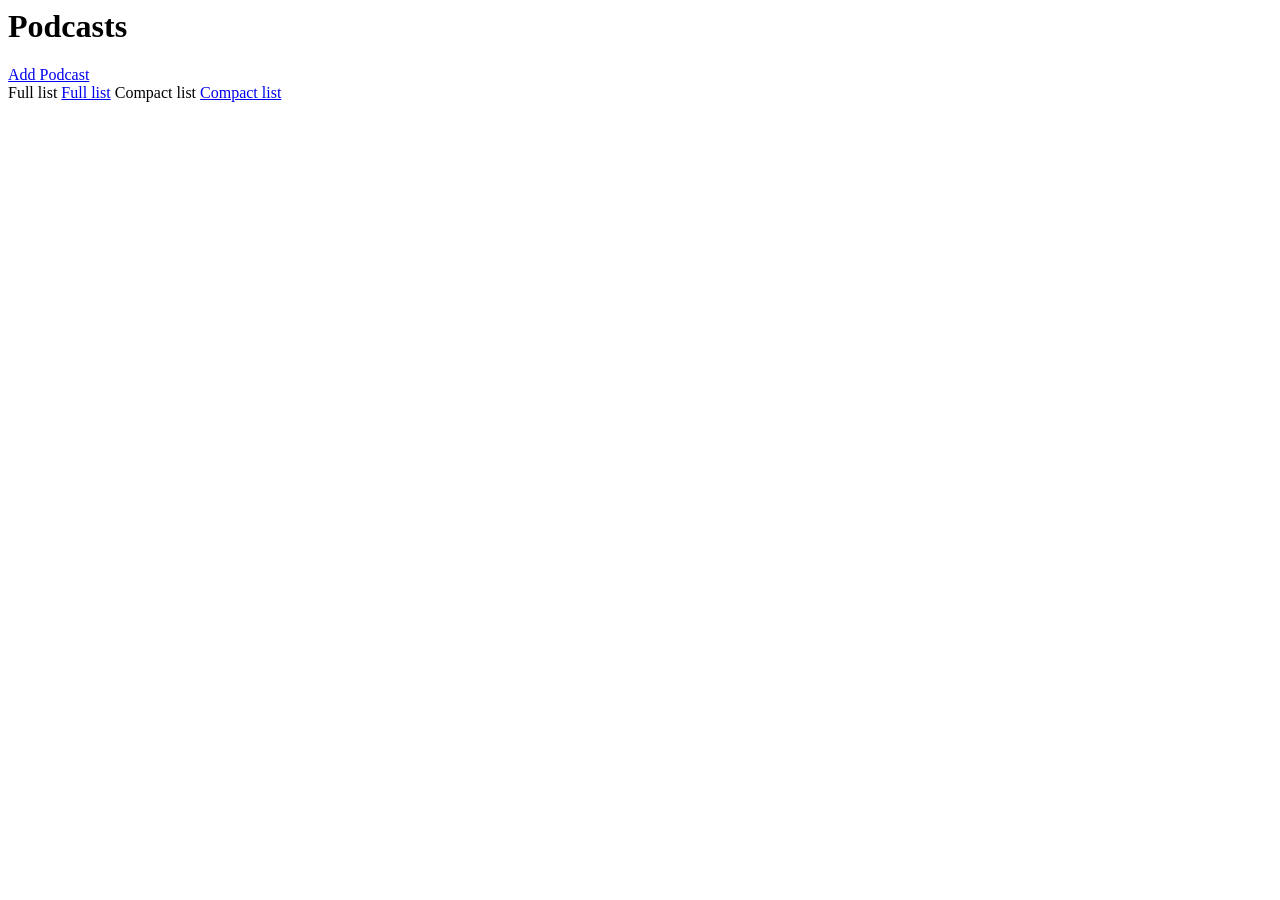
<file: mediadrop/templates/admin/podcasts/_box-head.html>
<!--!
This file is a part of MediaDrop (https://www.mediadrop.video),
Copyright 2009-2018 MediaDrop contributors
For the exact contribution history, see the git revision log.
The source code contained in this file is licensed under the GPLv3 or
(at your option) any later version.
See LICENSE.txt in the main project directory, for more information.
-->
<html xmlns="http://www.w3.org/1999/xhtml"
      xmlns:py="http://genshi.edgewall.org/"
      py:strip="">
	<div py:def="podcasts_box_head(view)" class="box-head">
		<h1>Podcasts</h1>
		<a id="add-btn" href="${h.url_for(action='edit', id='new')}" class="btn inline"><span>Add Podcast</span></a>
		<div id="podcast-views" class="f-rgt">
			<py:choose test="view">
				<span py:when="'full'" class="btn inline active unclickable f-lft"><span>Full list</span></span>
				<a py:otherwise="" href="${h.url_for(action='index')}" class="btn inline f-lft"><span>Full list</span></a>
			</py:choose>
			<py:choose test="view">
				<span py:when="'compact'" class="btn inline active unclickable f-lft"><span>Compact list</span></span>
				<a py:otherwise="" href="${h.url_for(action='compact')}" class="btn inline f-lft"><span>Compact list</span></a>
			</py:choose>
		</div>
		<!--!<span class="box-head-sec">${h.doc_link('admin/podcasts', '')}</span>-->
	</div>
</html>
</file>
